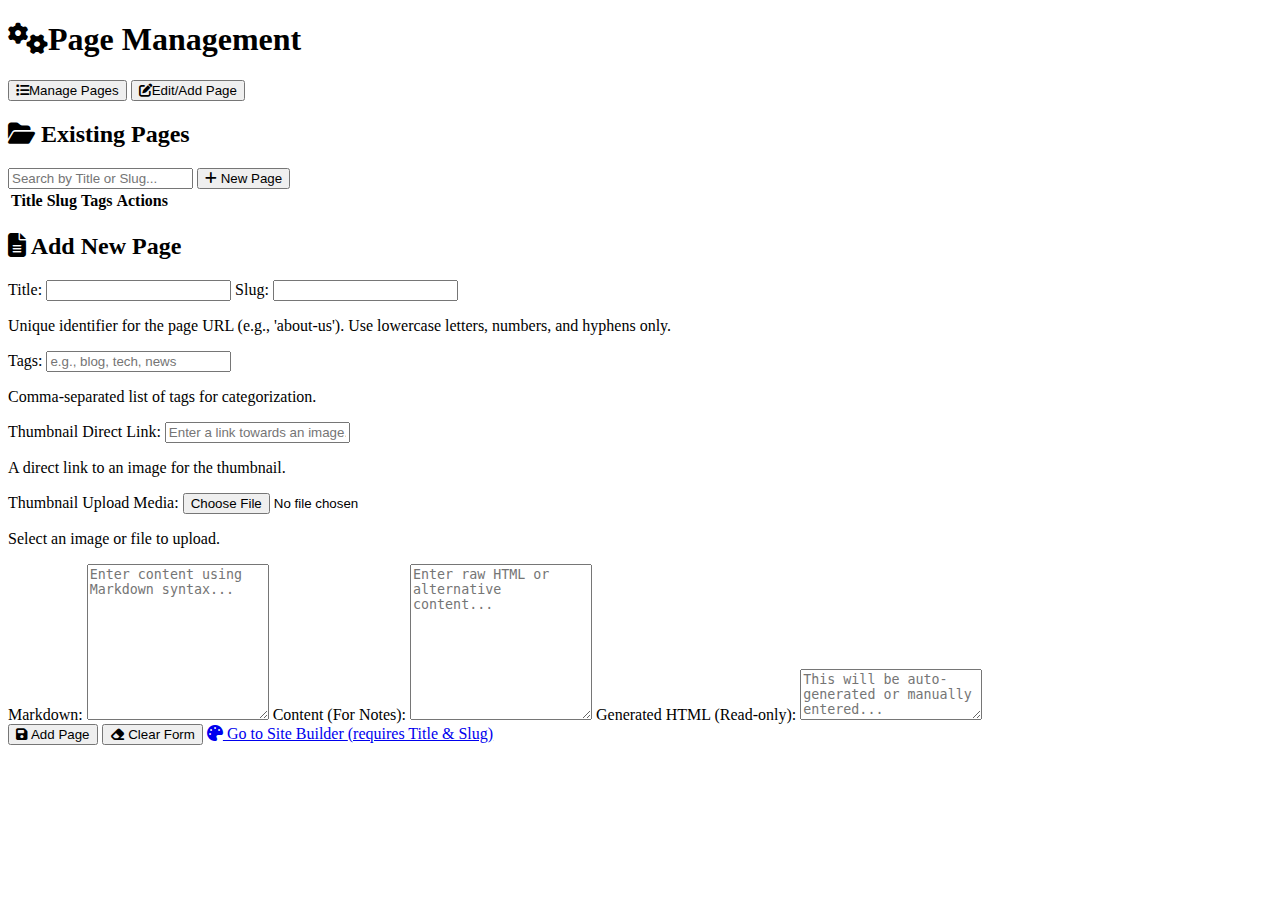
<file: static/admin-panel/index_old.html>
<!DOCTYPE html>
<html lang="en">
<head>
    <meta charset="UTF-8">
    <meta name="viewport" content="width=device-width, initial-scale=1.0">
    <title>Admin Page Management</title>
    
    <!-- Import Font Awesome for Icons -->
    <link rel="stylesheet" href="https://cdnjs.cloudflare.com/ajax/libs/font-awesome/6.4.0/css/all.min.css">
    
    <style></style>
</head>
<body>
    
    <div class="container">
        <h1><i class="fas fa-cogs"></i>Page Management</h1>
        <div id="status-message" class="status"></div>

        <!-- Tab Structure -->
        <div class="tab-container">
            <div class="tabs">
                <!-- Changed order, Manage Pages first -->
                <button class="tab-button active" data-tab="manage-tab"><i class="fas fa-list"></i>Manage Pages</button>
                <button class="tab-button" data-tab="edit-tab"><i class="fas fa-edit"></i>Edit/Add Page</button>
            </div>

            <!-- Manage Tab -->
            <div id="manage-tab" class="tab-content active">
                <div class="manage-header">
                    <h2><i class="fas fa-folder-open"></i> Existing Pages</h2>
                    <div class="search-container">
                         <input type="text" id="search-box" placeholder="Search by Title or Slug...">
                         <button id="new-page-button" class="button button-success"><i class="fas fa-plus"></i> New Page</button>
                    </div>
                </div>
                <table id="pages-table">
                    <thead>
                        <tr>
                            <th>Title</th>
                            <th>Slug</th>
                            <th>Tags</th>
                            <th>Actions</th>
                        </tr>
                    </thead>
                    <tbody>
                        <!-- Page rows will be inserted here -->
                    </tbody>
                </table>
                <div id="no-pages-message" style="text-align: center; padding: 20px; color: #6c757d; display: none;">
                    No pages found. Click "New Page" to get started!
                </div>
            </div>

            <!-- Edit/Add Tab -->
            <div id="edit-tab" class="tab-content">
                <div id="edit-area">
                    <h2 id="edit-form-title"><i class="fas fa-file-alt"></i> Add New Page</h2>
                    <form id="page-form">
                        <input type="hidden" id="edit-slug" name="edit_slug">

                        <label for="title">Title:</label>
                        <input type="text" id="title" name="title" required>

                        <label for="slug">Slug:</label>
                        <input type="text" id="slug" name="slug" required pattern="[a-z0-9\-]+" title="Use only lowercase letters, numbers, and hyphens">
                        <p class="input-hint">Unique identifier for the page URL (e.g., 'about-us'). Use lowercase letters, numbers, and hyphens only.</p>
                        
                        <label for="tags">Tags:</label>
                        <input type="text" id="tags" name="tags" placeholder="e.g., blog, tech, news">
                         <p class="input-hint">Comma-separated list of tags for categorization.</p>

                        <label for="thumb">Thumbnail Direct Link:</label>
                        <input type="text" id="thumb" name="thumb" placeholder="Enter a link towards an image..."></input>
                        <p class="input-hint">A direct link to an image for the thumbnail.</p>

                        <label for="media-file">Thumbnail Upload Media:</label>
                        <input type="file" id="media-file" name="media">
                        <p class="input-hint">Select an image or file to upload.</p>

                        <label for="markdown">Markdown:</label>
                        <textarea id="markdown" name="markdown" rows="10" placeholder="Enter content using Markdown syntax..."></textarea>

                        <label for="content">Content (For Notes):</label>
                        <textarea id="content" name="content" rows="10" placeholder="Enter raw HTML or alternative content..."></textarea>

                        <label for="html">Generated HTML (Read-only):</label>
                        <textarea id="html" name="html" rows="3" placeholder="This will be auto-generated or manually entered..." readonly></textarea>
                        
                        <div class="form-buttons">
                            <button type="submit" id="save-button" class="button button-success"><i class="fas fa-save"></i> Add Page</button>
                            <button type="button" id="clear-button" class="button button-warning"><i class="fas fa-eraser"></i> Clear Form</button>
                            <a id="site-builder-link" class="button button-primary" href="#" target="_blank" disabled>
                                <i class="fas fa-palette"></i> Go to Site Builder
                                <span class="button-hint">(requires Title & Slug)</span>
                            </a>
                        </div>
                    </form>
                </div>
            </div>
        </div> <!-- End Tab Container -->
    </div> <!-- End Container -->

    <script></script>
</body>
</html>
</file>
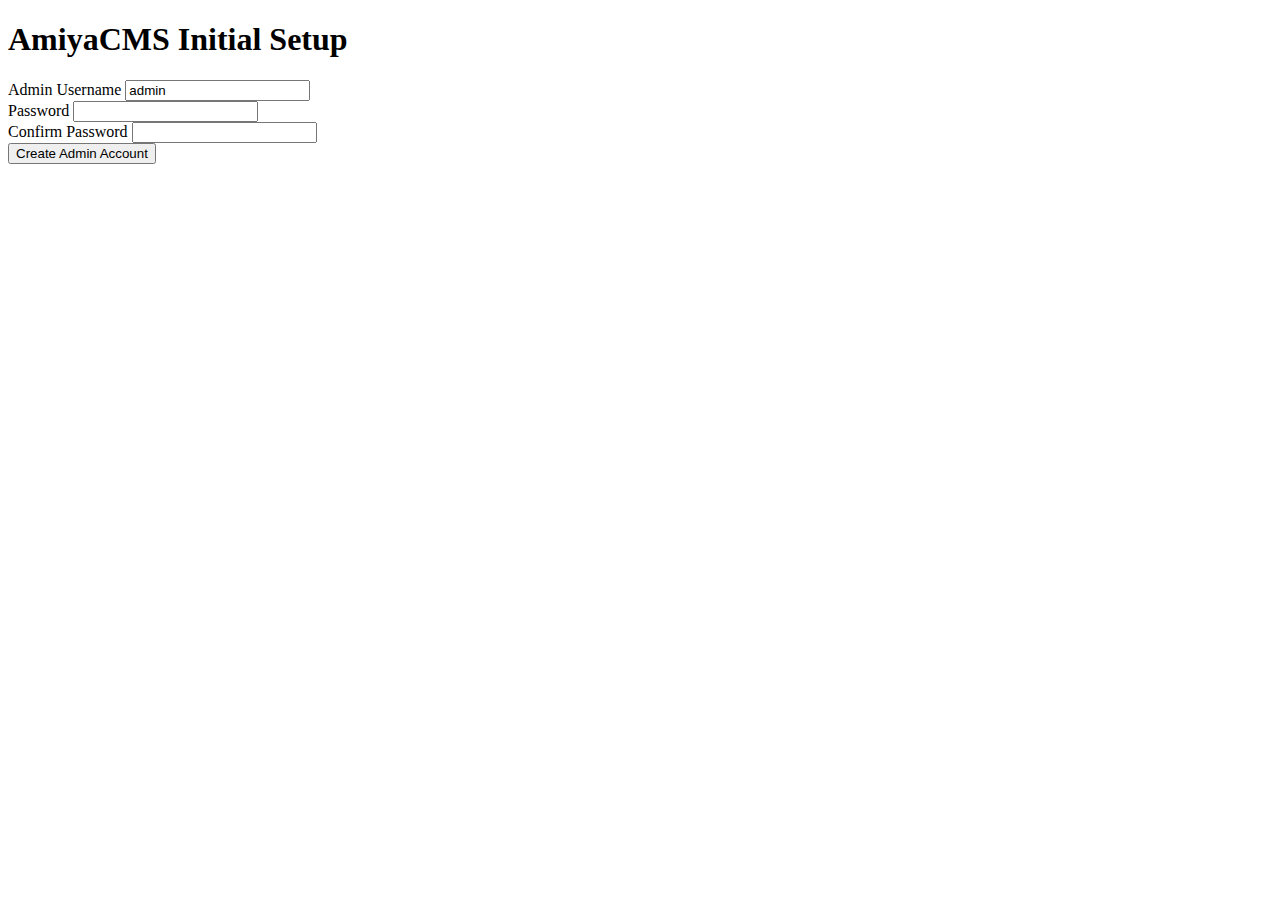
<file: static/auth/setup.html>
<!DOCTYPE html>
<html>
<head>
    <title>Initial Setup</title>
</head>
<body>
    <div class="setup-container">
        <h1>AmiyaCMS Initial Setup</h1>
        <form id="setupForm">
            <div class="form-group">
                <label for="username">Admin Username</label>
                <input type="text" id="username" name="username" value="admin" required>
            </div>
            <div class="form-group">
                <label for="password">Password</label>
                <input type="password" id="password" name="password" required>
            </div>
            <div class="form-group">
                <label for="confirm_password">Confirm Password</label>
                <input type="password" id="confirm_password" name="confirm_password" required>
            </div>
            <button type="submit">Create Admin Account</button>
        </form>
        <div id="error-message" class="error"></div>
    </div>
    <script>
        document.getElementById('setupForm').addEventListener('submit', async (e) => {
        e.preventDefault();
        
        const username = document.getElementById('username').value;
        const password = document.getElementById('password').value;
        const confirmPassword = document.getElementById('confirm_password').value;
        
        try {
            const response = await fetch('/setup', {
                method: 'POST',
                headers: {
                    'Content-Type': 'application/x-www-form-urlencoded',
                },
                body: new URLSearchParams({
                    username,
                    password,
                    confirm_password: confirmPassword
                })
            });
            
            if (response.ok) {
                window.location.href = '/login'; // Redirect to login after setup
            } else {
                const error = await response.json();
                document.getElementById('error-message').textContent = error.detail || 'Setup failed';
            }
        } catch (err) {
            document.getElementById('error-message').textContent = 'Network error';
        }
    });
    </script>
</body>
</html>
</file>
